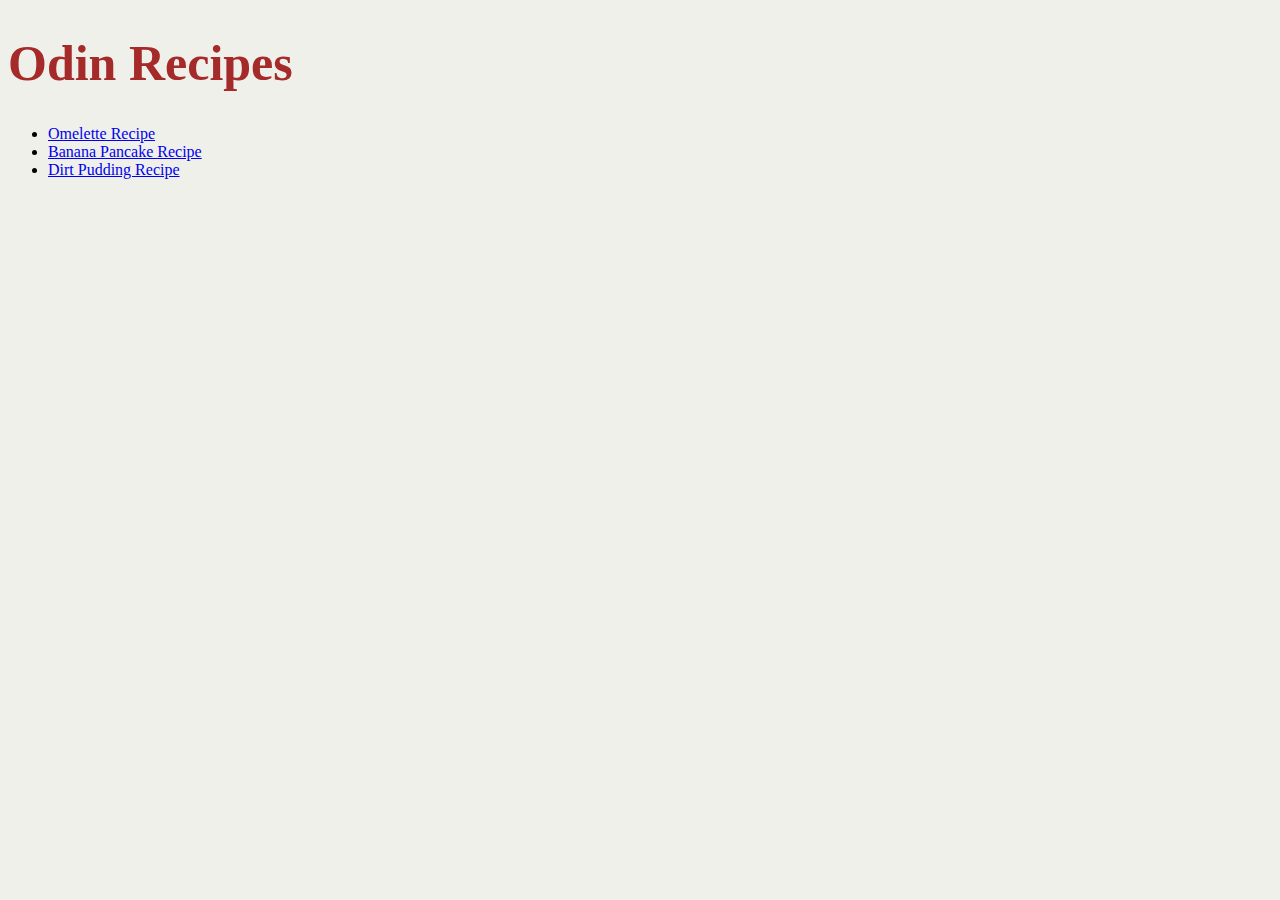
<file: index.html>
<!DOCTYPE html>
<html lang="en">

  <head>
    <meta charset="UTF-8">
    <title></title>
    <link rel="stylesheet" href="style.css">
  </head>

  <body>
    <h1 class="Title1">Odin Recipes</h1>
    <ul>
  <li><a href="./Recipes/Omelette.html">Omelette Recipe</a></li>
  <li><a href="./Recipes/BananaPancake.html">Banana Pancake Recipe</a></li>
  <li><a href="./Recipes/DirtPudding.html">Dirt Pudding Recipe</a></li>
</ul>
    
  </body>

</html>
</file>
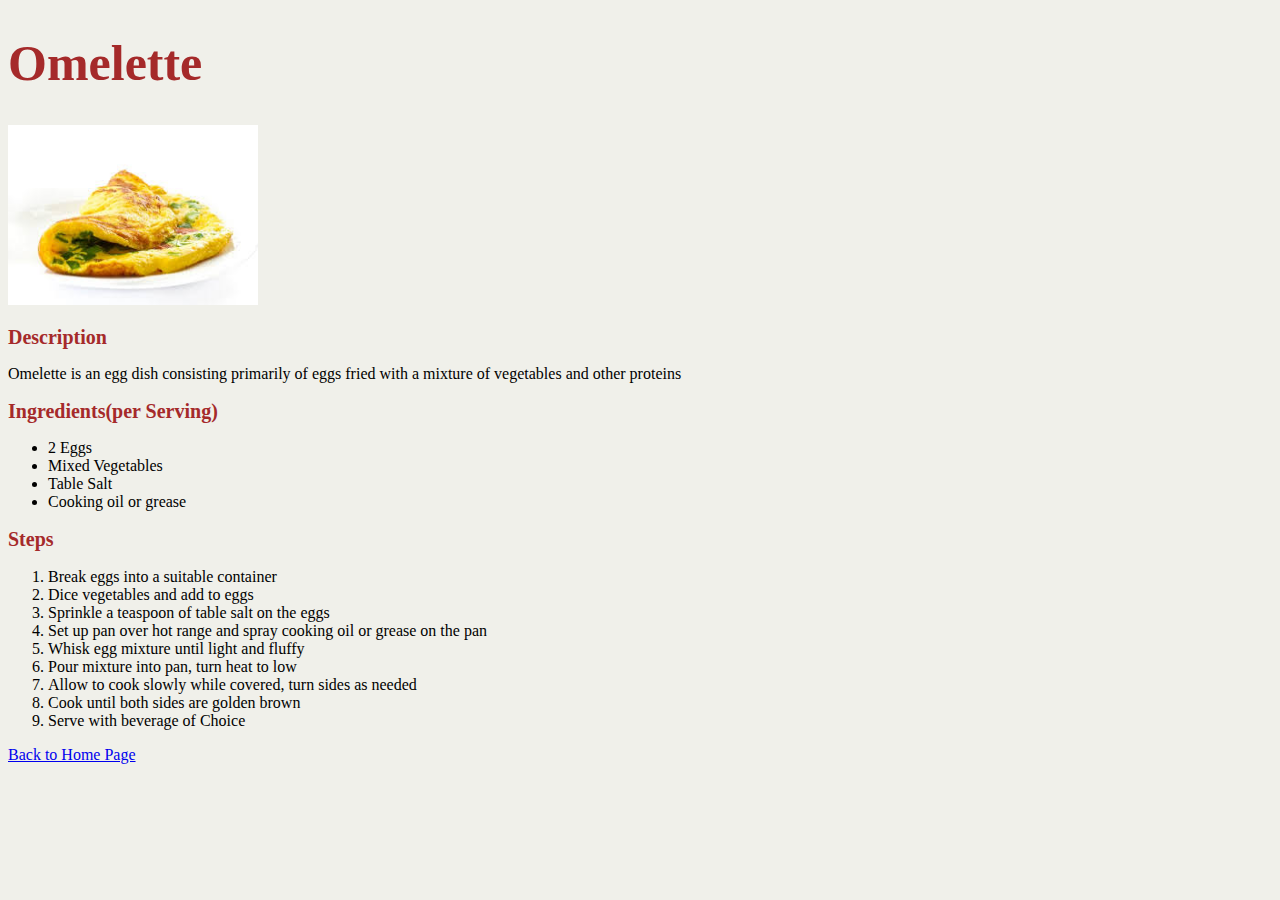
<file: Recipes/Omelette.html>
<!DOCTYPE html>
<html lang="en">
<head>
  <meta charset="UTF-8">
  <meta name="viewport" content="width=device-width, initial-scale=1.0">
  <title>Document</title>
  <link rel="stylesheet" href="../style.css">
</head>
<body>
  <h1>Omelette</h1>
  <p>
    <img src="./Omelette2.jpg" height="180" width="250">
  </p>
  <p>
    <h2>Description</h2>
  </p>
  <p>Omelette is an egg dish consisting primarily of eggs fried with a mixture of vegetables and other proteins</p>
  <p>
    <h2>Ingredients(per Serving)</h2>
    <ul>
      <li>2 Eggs</li>
      <li>Mixed Vegetables</li>
      <li>Table Salt</li>
      <li>Cooking oil or grease</li>
    </ul>
    <h2>Steps</h2>
    <ol>
      <li>Break eggs into a suitable container</li>
      <li>Dice vegetables and add to eggs</li>
      <li>Sprinkle a teaspoon of table salt on the eggs</li>
      <li>Set up pan over hot range and spray cooking oil or grease on the pan</li>
      <li>Whisk egg mixture until light and fluffy</li>
      <li>Pour mixture into pan, turn heat to low</li>
      <li>Allow to cook slowly while covered, turn sides as needed</li>
      <li>Cook until both sides are golden brown </li>
      <li>Serve with beverage of Choice</li>
    </ol>
  </p>
  <a href="../index.html">Back to Home Page</a>
</body>
</html>
</file>
<file: style.css>
body {
  background-color: rgb(240, 240, 234);
}

.Title1, h1 {
  color: brown !important;
  font-size: 50px;
}

h2 {
  color: brown;
  font-size: 20px;
}
</file>
